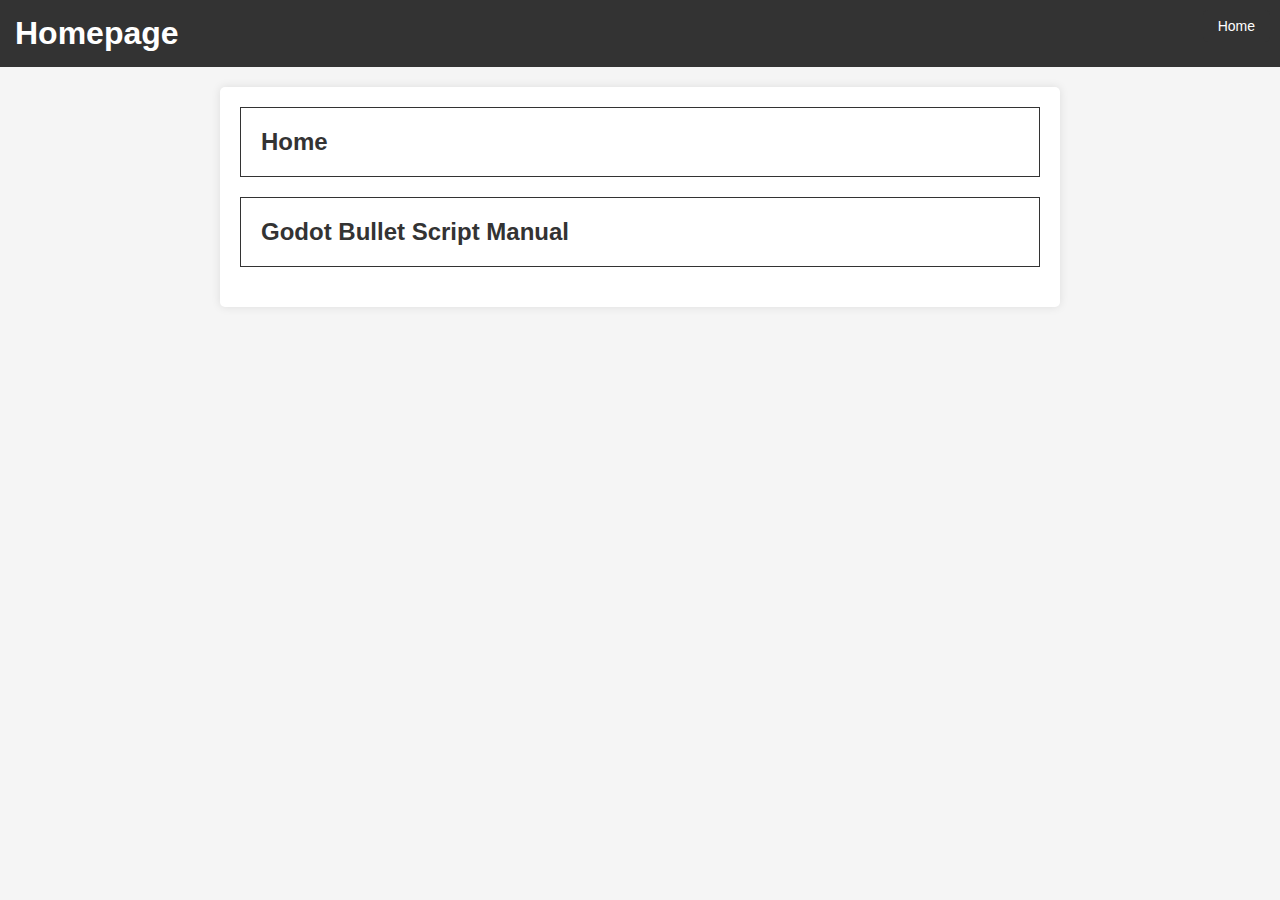
<file: index.html>
<!DOCTYPE html>
<html lang="en">
<head>
    <meta charset="UTF-8">
    <meta name="viewport" content="width=device-width, initial-scale=1.0">
    <link rel="stylesheet" href="style.css">
    <title>Homepage</title>
</head>
<body>
    <header>
        <h1>Homepage</h1>
        <nav>
            <button href="index.html">Home</button>

        </nav>
    </header>
    <div id="content">
        <div class="site-box">
            <h2><a href="index.html">Home</a></h2>
        </div>
        <div class="site-box">
            <h2><a href="BulletManual.html">Godot Bullet Script Manual</a></h2>
        </div>
    </div>
</body>
</html>
</file>
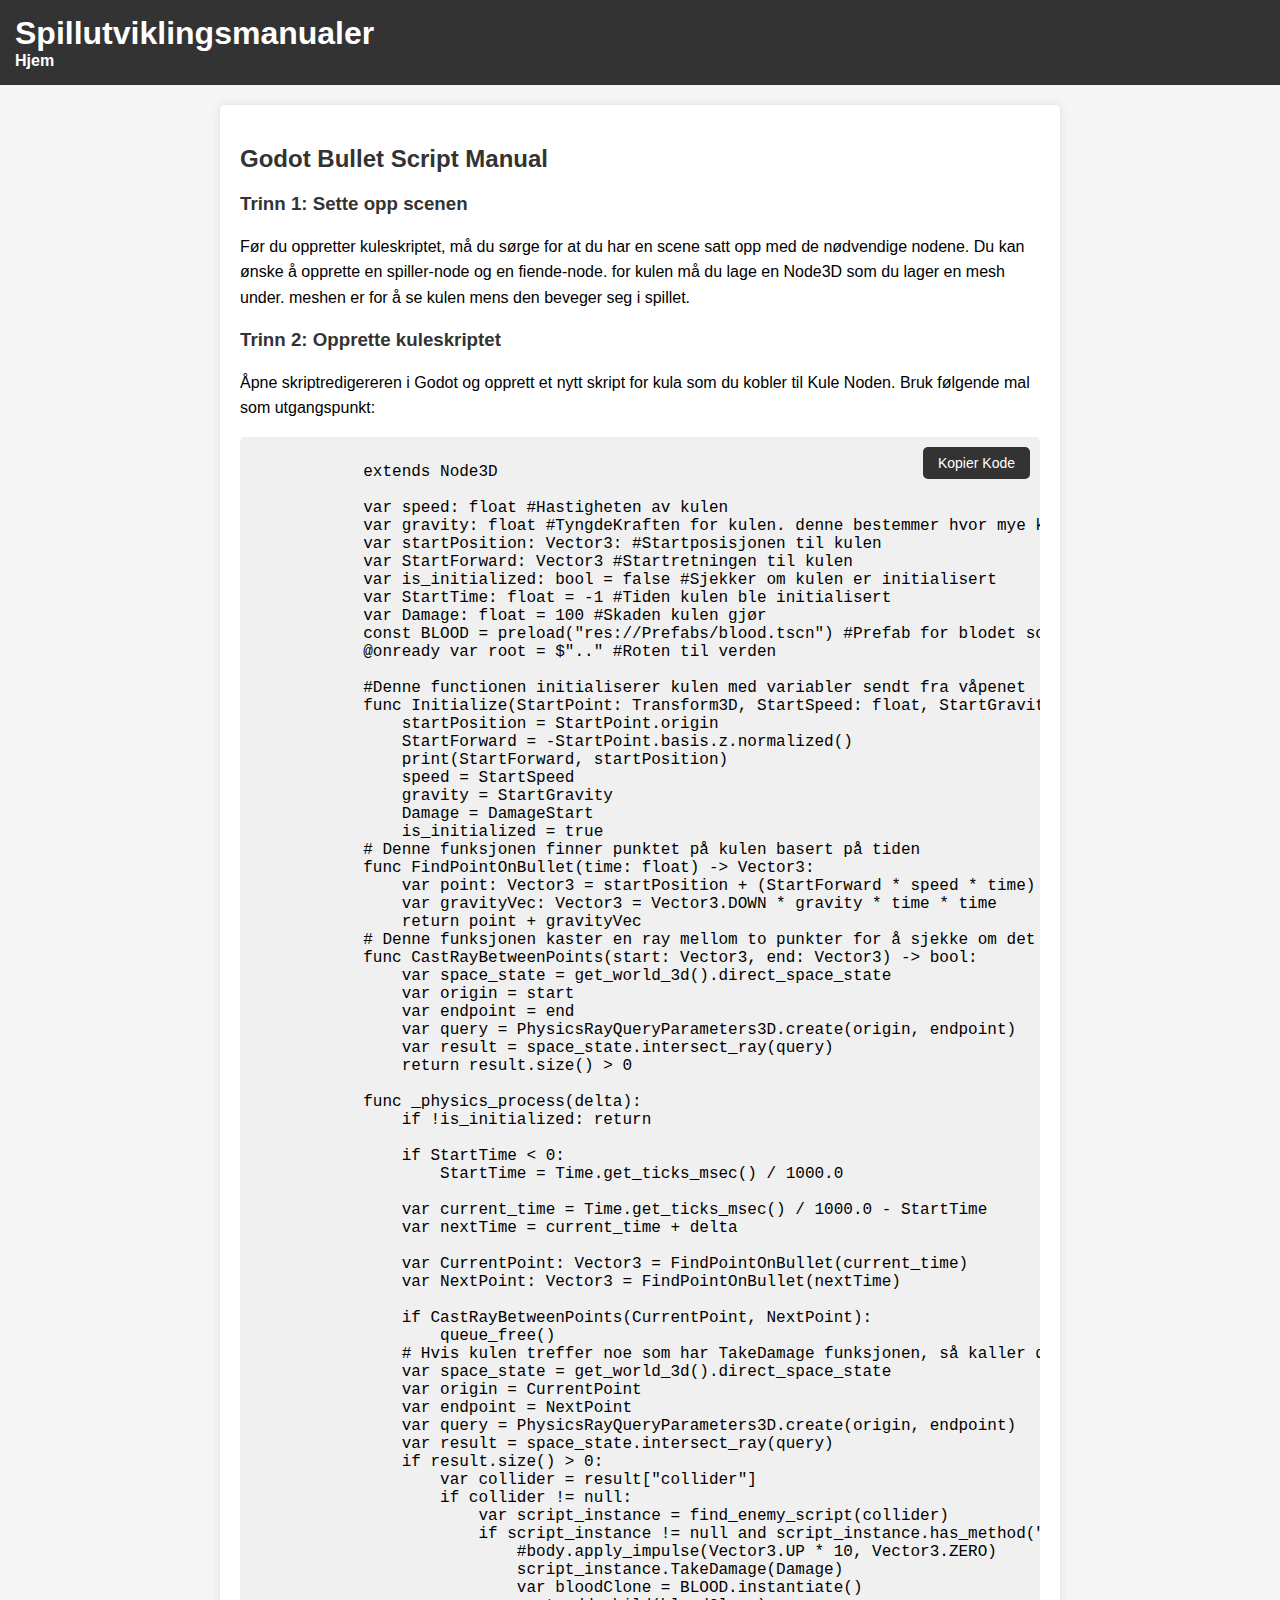
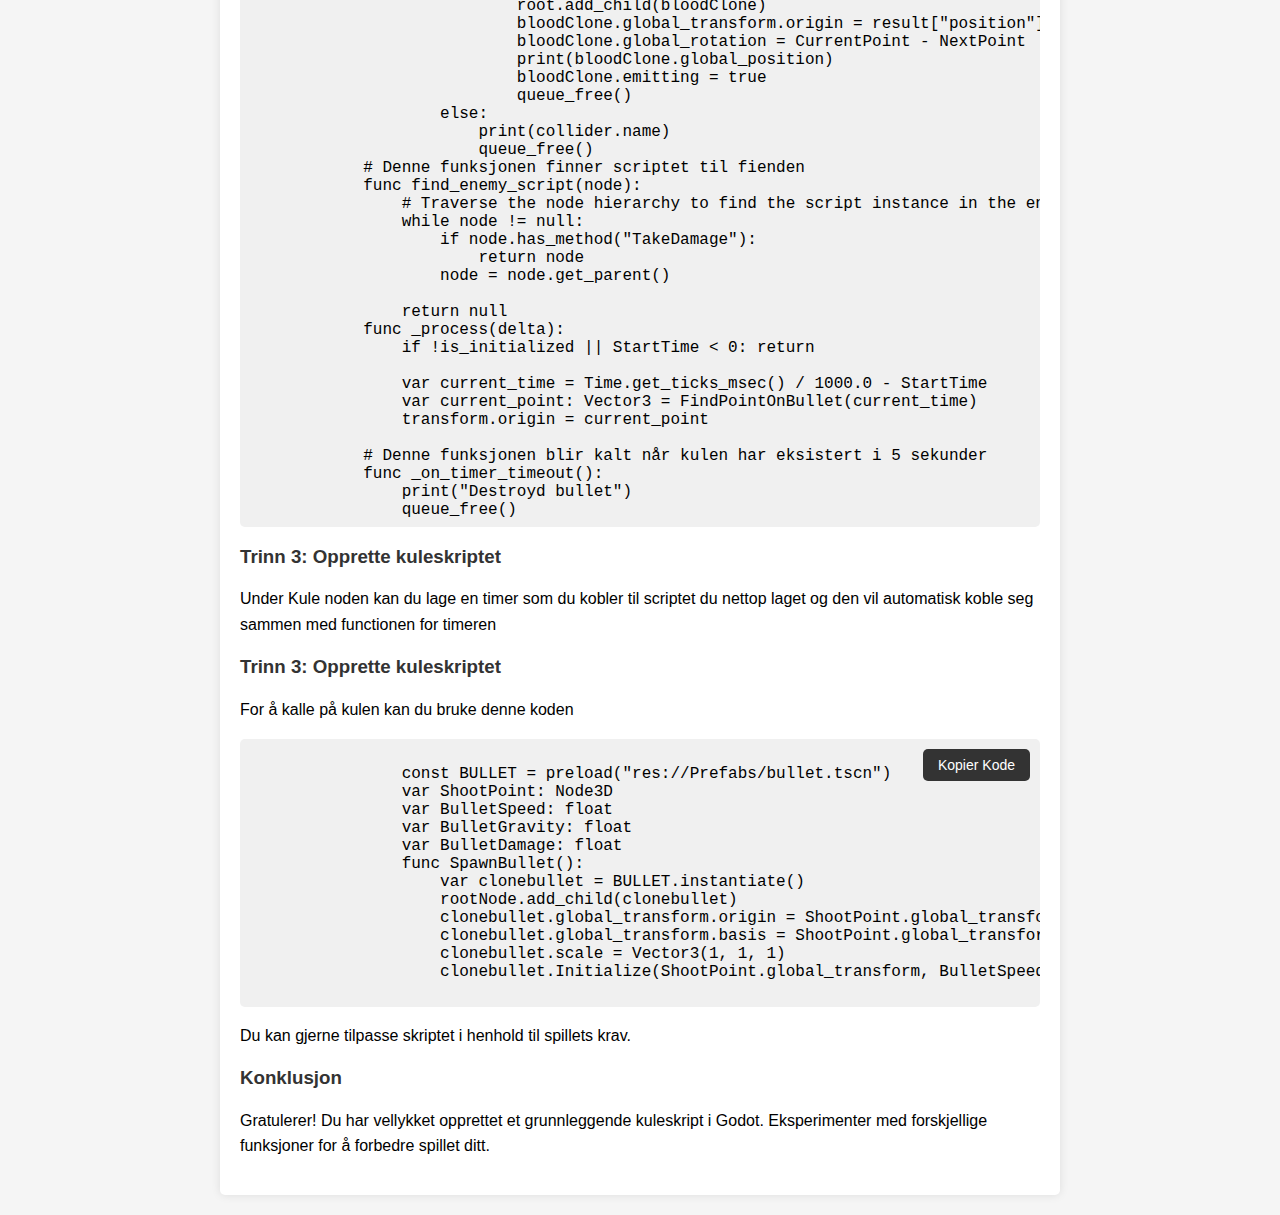
<file: BulletManual.html>
<!DOCTYPE html>
<html lang="no">
<head>
    <meta charset="UTF-8">
    <meta name="viewport" content="width=device-width, initial-scale=1.0">
    <link rel="stylesheet" href="style.css">
    <title>Godot Bullet Script Manual</title>
</head>
<body>

<header>
    <h1>Spillutviklingsmanualer</h1>
    <nav>
        <ul>
            <li><a href="index.html">Hjem</a></li>
        </ul>
    </nav>
</header>

<div id="content">
    <h2>Godot Bullet Script Manual</h2>

    <h3>Trinn 1: Sette opp scenen</h3>
    <p>Før du oppretter kuleskriptet, må du sørge for at du har en scene satt opp med de nødvendige nodene. Du kan ønske å opprette en spiller-node og en fiende-node. for kulen må du lage en Node3D som du lager en mesh under. meshen er for å se kulen mens den beveger seg i spillet.</p>

    <h3>Trinn 2: Opprette kuleskriptet</h3>
    <p>Åpne skriptredigereren i Godot og opprett et nytt skript for kula som du kobler til Kule Noden. Bruk følgende mal som utgangspunkt:</p>

    <div class="code-container">
        <pre><code class="godot" id="bulletScript">
            extends Node3D

            var speed: float #Hastigheten av kulen
            var gravity: float #TyngdeKraften for kulen. denne bestemmer hvor mye kulen går nedover
            var startPosition: Vector3: #Startposisjonen til kulen
            var StartForward: Vector3 #Startretningen til kulen
            var is_initialized: bool = false #Sjekker om kulen er initialisert
            var StartTime: float = -1 #Tiden kulen ble initialisert
            var Damage: float = 100 #Skaden kulen gjør
            const BLOOD = preload("res://Prefabs/blood.tscn") #Prefab for blodet som vises når kulen treffer fienden
            @onready var root = $".." #Roten til verden
            
            #Denne functionen initialiserer kulen med variabler sendt fra våpenet
            func Initialize(StartPoint: Transform3D, StartSpeed: float, StartGravity: float, DamageStart: float):
                startPosition = StartPoint.origin
                StartForward = -StartPoint.basis.z.normalized()
                print(StartForward, startPosition)
                speed = StartSpeed
                gravity = StartGravity
                Damage = DamageStart
                is_initialized = true
            # Denne funksjonen finner punktet på kulen basert på tiden
            func FindPointOnBullet(time: float) -> Vector3:
                var point: Vector3 = startPosition + (StartForward * speed * time)
                var gravityVec: Vector3 = Vector3.DOWN * gravity * time * time
                return point + gravityVec
            # Denne funksjonen kaster en ray mellom to punkter for å sjekke om det er en kollisjon
            func CastRayBetweenPoints(start: Vector3, end: Vector3) -> bool:
                var space_state = get_world_3d().direct_space_state
                var origin = start
                var endpoint = end
                var query = PhysicsRayQueryParameters3D.create(origin, endpoint)
                var result = space_state.intersect_ray(query)
                return result.size() > 0
            
            func _physics_process(delta):
                if !is_initialized: return
            
                if StartTime < 0:
                    StartTime = Time.get_ticks_msec() / 1000.0
            
                var current_time = Time.get_ticks_msec() / 1000.0 - StartTime
                var nextTime = current_time + delta
            
                var CurrentPoint: Vector3 = FindPointOnBullet(current_time)
                var NextPoint: Vector3 = FindPointOnBullet(nextTime)
            
                if CastRayBetweenPoints(CurrentPoint, NextPoint):
                    queue_free()
                # Hvis kulen treffer noe som har TakeDamage funksjonen, så kaller den funksjonen og lager blod. husk og lag en enemy som du kan treffe
                var space_state = get_world_3d().direct_space_state
                var origin = CurrentPoint
                var endpoint = NextPoint
                var query = PhysicsRayQueryParameters3D.create(origin, endpoint)
                var result = space_state.intersect_ray(query)
                if result.size() > 0:
                    var collider = result["collider"]
                    if collider != null:
                        var script_instance = find_enemy_script(collider)
                        if script_instance != null and script_instance.has_method("TakeDamage"):
                            #body.apply_impulse(Vector3.UP * 10, Vector3.ZERO)
                            script_instance.TakeDamage(Damage)
                            var bloodClone = BLOOD.instantiate()
                            root.add_child(bloodClone)
                            bloodClone.global_transform.origin = result["position"]
                            bloodClone.global_rotation = CurrentPoint - NextPoint
                            print(bloodClone.global_position)
                            bloodClone.emitting = true
                            queue_free()
                    else:
                        print(collider.name)
                        queue_free()
            # Denne funksjonen finner scriptet til fienden
            func find_enemy_script(node):
                # Traverse the node hierarchy to find the script instance in the enemy node
                while node != null:
                    if node.has_method("TakeDamage"):
                        return node
                    node = node.get_parent()
            
                return null
            func _process(delta):
                if !is_initialized || StartTime < 0: return
            
                var current_time = Time.get_ticks_msec() / 1000.0 - StartTime
                var current_point: Vector3 = FindPointOnBullet(current_time)
                transform.origin = current_point
            
            # Denne funksjonen blir kalt når kulen har eksistert i 5 sekunder
            func _on_timer_timeout():
                print("Destroyd bullet")
                queue_free()
</code></pre>
        <button onclick="copyCode()">Kopier Kode</button>
    </div>
    <h3>Trinn 3: Opprette kuleskriptet</h3>
    <p>Under Kule noden kan du lage en timer som du kobler til scriptet du nettop laget og den vil automatisk koble seg sammen med functionen for timeren</p>
    <h3>Trinn 3: Opprette kuleskriptet</h3>
    <p>For å kalle på kulen kan du bruke denne koden </p>
        <div class="code-container">
            <pre><code class="godot" id="SpawnBullet">
                const BULLET = preload("res://Prefabs/bullet.tscn")
                var ShootPoint: Node3D
                var BulletSpeed: float
                var BulletGravity: float
                var BulletDamage: float
                func SpawnBullet():
                    var clonebullet = BULLET.instantiate()
                    rootNode.add_child(clonebullet)
                    clonebullet.global_transform.origin = ShootPoint.global_transform.origin
                    clonebullet.global_transform.basis = ShootPoint.global_transform.basis
                    clonebullet.scale = Vector3(1, 1, 1)
                    clonebullet.Initialize(ShootPoint.global_transform, BulletSpeed, BulletGravity, BulletDamage)
            </code></pre>
            <button onclick="copyCodeCallBullet()">Kopier Kode</button>
        </div>
    <p>Du kan gjerne tilpasse skriptet i henhold til spillets krav.</p>

    <h3>Konklusjon</h3>
    <p>Gratulerer! Du har vellykket opprettet et grunnleggende kuleskript i Godot. Eksperimenter med forskjellige funksjoner for å forbedre spillet ditt.</p>
</div>

<script>
    function copyCodeCallBullet() {
        const codeElement = document.getElementById('SpawnBullet');
        const range = document.createRange();
        range.selectNode(codeElement);
        window.getSelection().removeAllRanges();
        window.getSelection().addRange(range);
        document.execCommand('copy');
        window.getSelection().removeAllRanges();
    }
    function copyCode() {
        const codeElement = document.getElementById('bulletScript');
        const range = document.createRange();
        range.selectNode(codeElement);
        window.getSelection().removeAllRanges();
        window.getSelection().addRange(range);
        document.execCommand('copy');
        window.getSelection().removeAllRanges();
    }
</script>

</body>
</html>
</file>
<file: style.css>
body {
    font-family: 'Arial', sans-serif;
    margin: 0;
    padding: 0;
    background-color: #f5f5f5;
}

header {
    background-color: #333;
    color: #fff;
    padding: 15px;
}

header h1 {
    margin: 0;
}

nav ul {
    list-style-type: none;
    margin: 0;
    padding: 0;
}

nav ul li {
    display: inline-block;
    margin-right: 15px;
}

nav a {
    color: #fff;
    text-decoration: none;
    font-weight: bold;
}

#content {
    max-width: 800px;
    margin: 20px auto;
    background-color: #fff;
    padding: 20px;
    border-radius: 5px;
    box-shadow: 0 0 10px rgba(0, 0, 0, 0.1);
}

h2, h3 {
    color: #333;
}

p {
    line-height: 1.6;
}

code {
    font-family: 'Courier New', monospace;
    background-color: #f0f0f0;
    padding: 8px;
    border-radius: 5px;
    display: block;
    overflow-x: auto;
    margin-bottom: 15px;
}

.code-container {
    position: relative;
}

button {
    position: absolute;
    top: 10px;
    right: 10px;
    padding: 8px 15px;
    font-size: 14px;
    background-color: #333;
    color: #fff;
    border: none;
    border-radius: 5px;
    cursor: pointer;
}

button:hover {
    background-color: #555;
}
.site-box {
    border: 1px solid #333;
    padding: 20px;
    margin-bottom: 20px;
    cursor: pointer;
}
.site-box h2 {
    margin: 0;
}
.site-box h2 a {
    text-decoration: none;
    color: #333;
}
</file>
